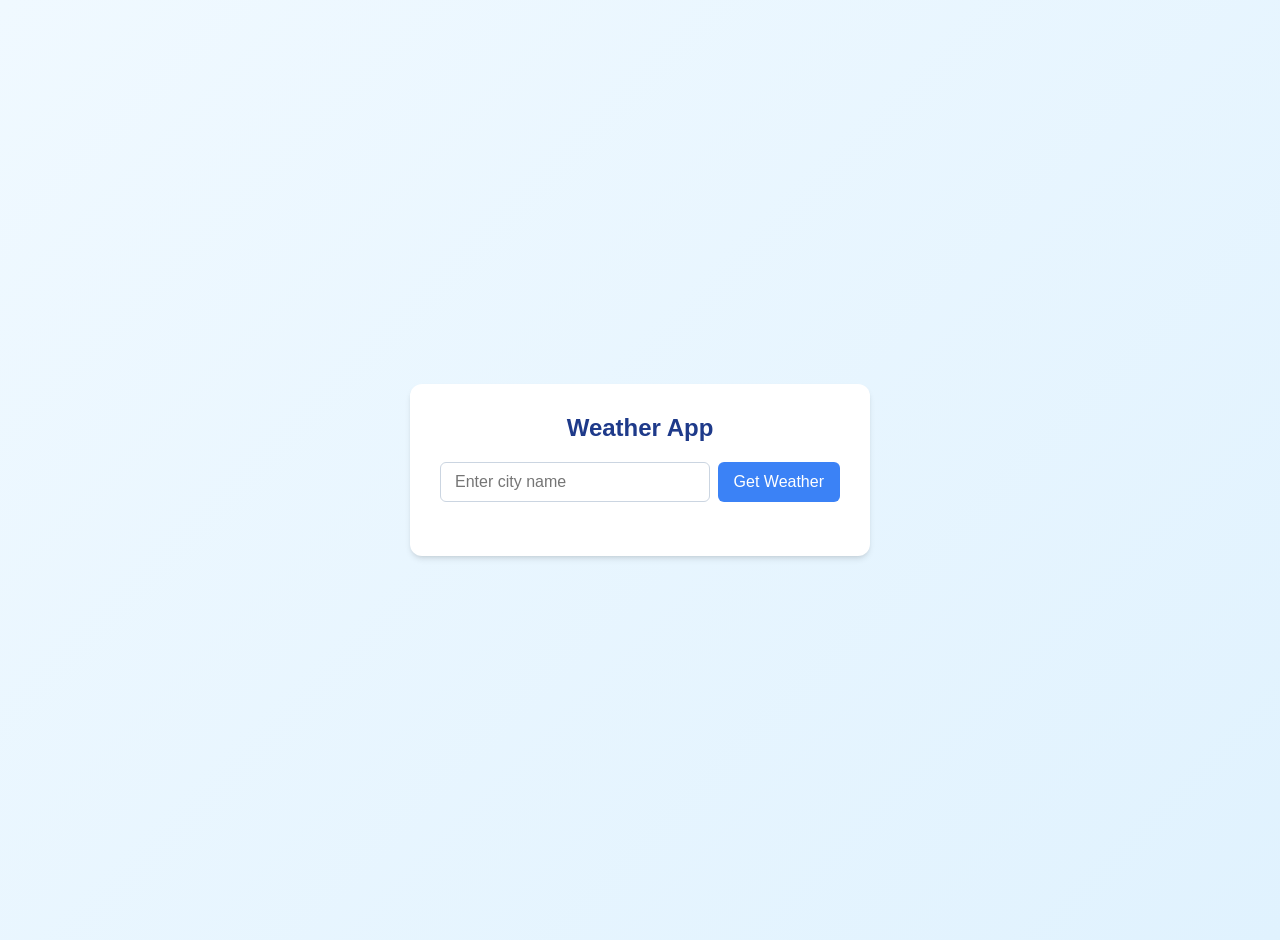
<file: Asynchronous JS/Weather App/index.html>
<!DOCTYPE html>
<html>
<head>
    <title>Weather App</title>
    <link rel="stylesheet" href="style.css">
</head>
<body>

    <div class="container">
        <h1>Weather App</h1>

        <form id="weatherForm" class="search-box">
            <input type="text" id="cityInput" placeholder="Enter city name" pattern="[^0-9]*" title="Invalid input" required>
            <button type="submit" id="weatherBtn">Get Weather</button>
        </form>

        <div id="weatherResult"></div>
    </div>

    <script src="script.js"></script>
</body>
</html>
</file>
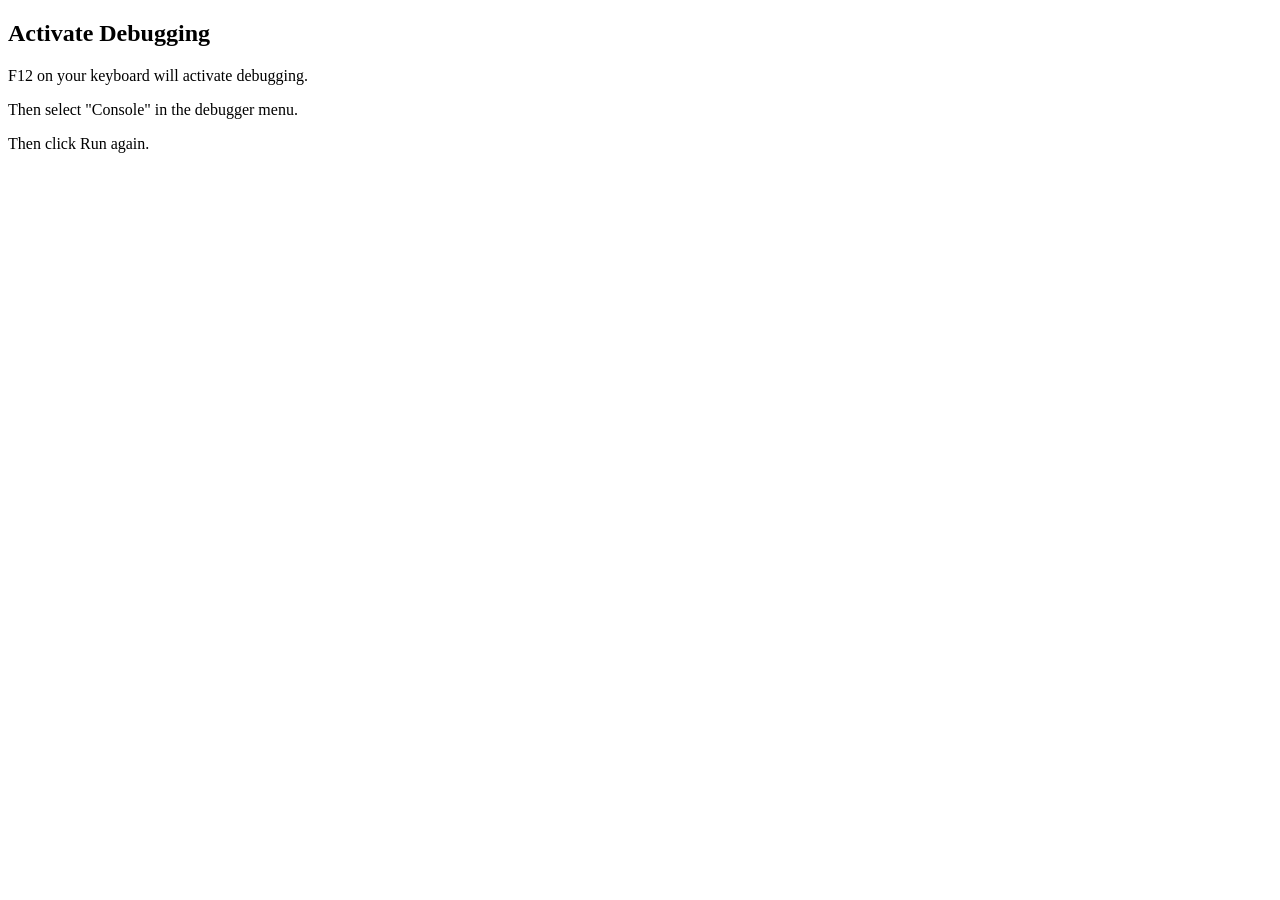
<file: debug.html>
<!DOCTYPE html>
<html>
<body>

<h2>Activate Debugging</h2>

<p>F12 on your keyboard will activate debugging.</p>
<p>Then select "Console" in the debugger menu.</p>
<p>Then click Run again.</p>

<script>
console.log(5 + 6);
</script>

</body>
</html>
</file>
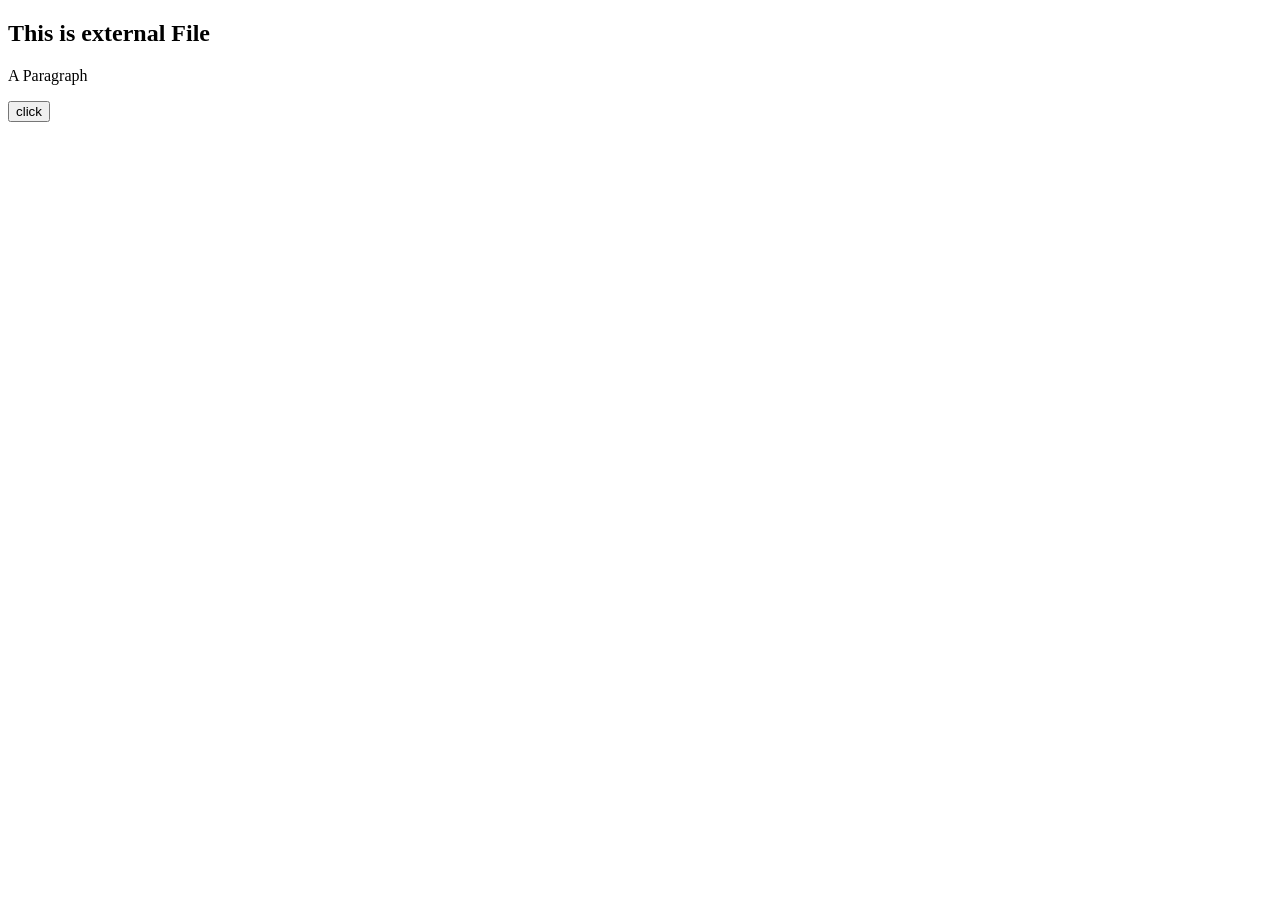
<file: Function.html>
<!DOCTYPE html>
<html>
    <body>

        <h2>This is external File</h2>
        <p id="demo">A Paragraph</p>

        <button type="button" onclick="myFunction()">click</button>
        <script src="myscript.js"></script>
    </body>
</html>
</file>
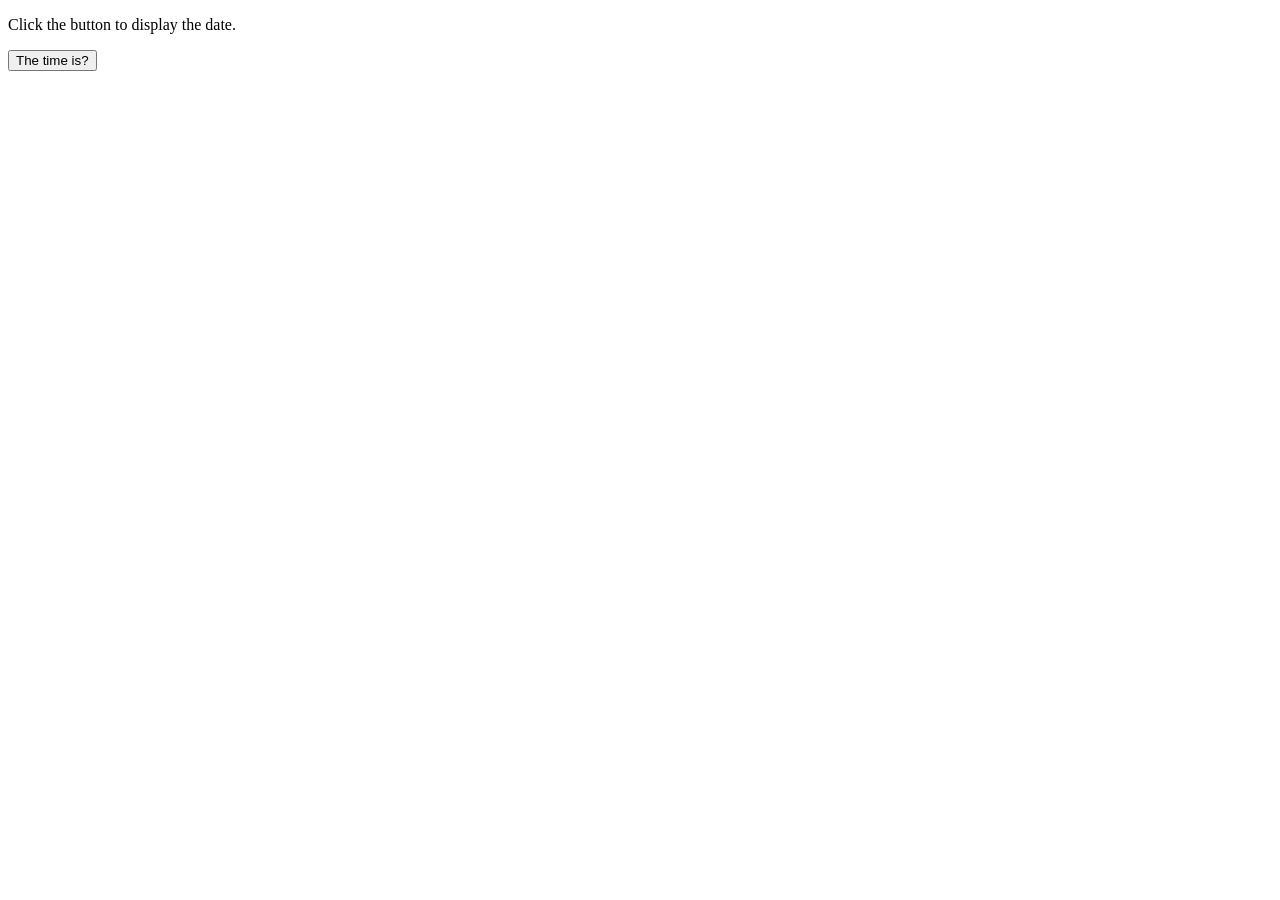
<file: sample.html>
<!DOCTYPE html>
<html lang="en">
    <head>
        <meta charset="UTF-8">
        <meta name="viewport" content="width=device-width, initial-scale=1.0">
        <title>Sample Java Script</title>
    </head>
    <body>
        <p id="demo" style="display: block;">Click the button to display the date.</p>
        <button type="button" onclick="getElementById('demo').innerHTML = Date()">The time is?</button>
    </body> 
</html>
</file>
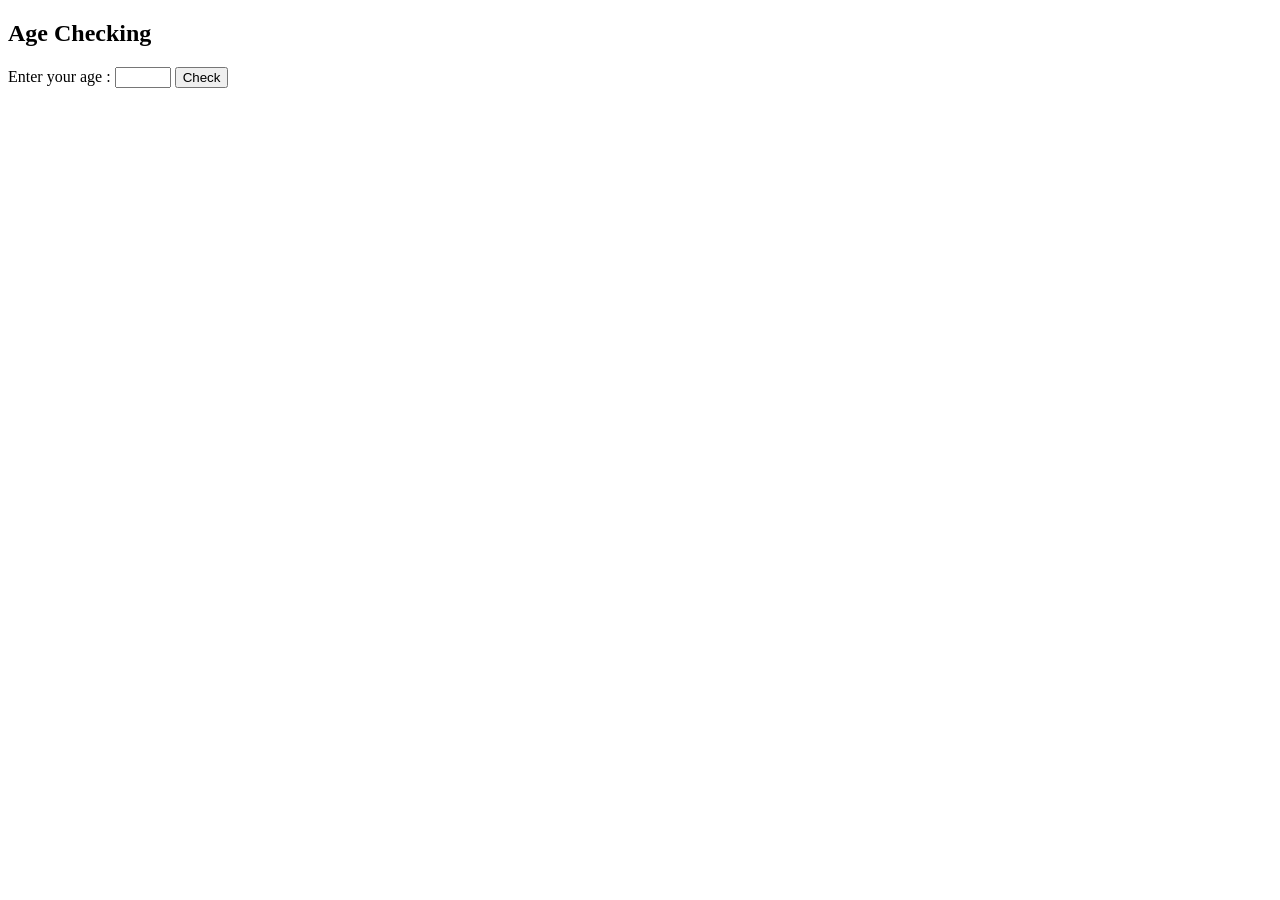
<file: vote_eligibility.html>
<!DOCTYPE html>
<html>
    <head>
        <title>VOTE ELIGIBILITY</title>
       
    </head>
    <body>
        <h2 id="demo">Age Checking</h2>
        
        <label for="age">Enter your age :</label>
        <input type="number" id="age" min="1" max="150">
        <button onclick="hello()">Check</button>
        
        <h3 id="vote"></h3>
        <script src="vote.js"></script>
    </body>
</html>
</file>
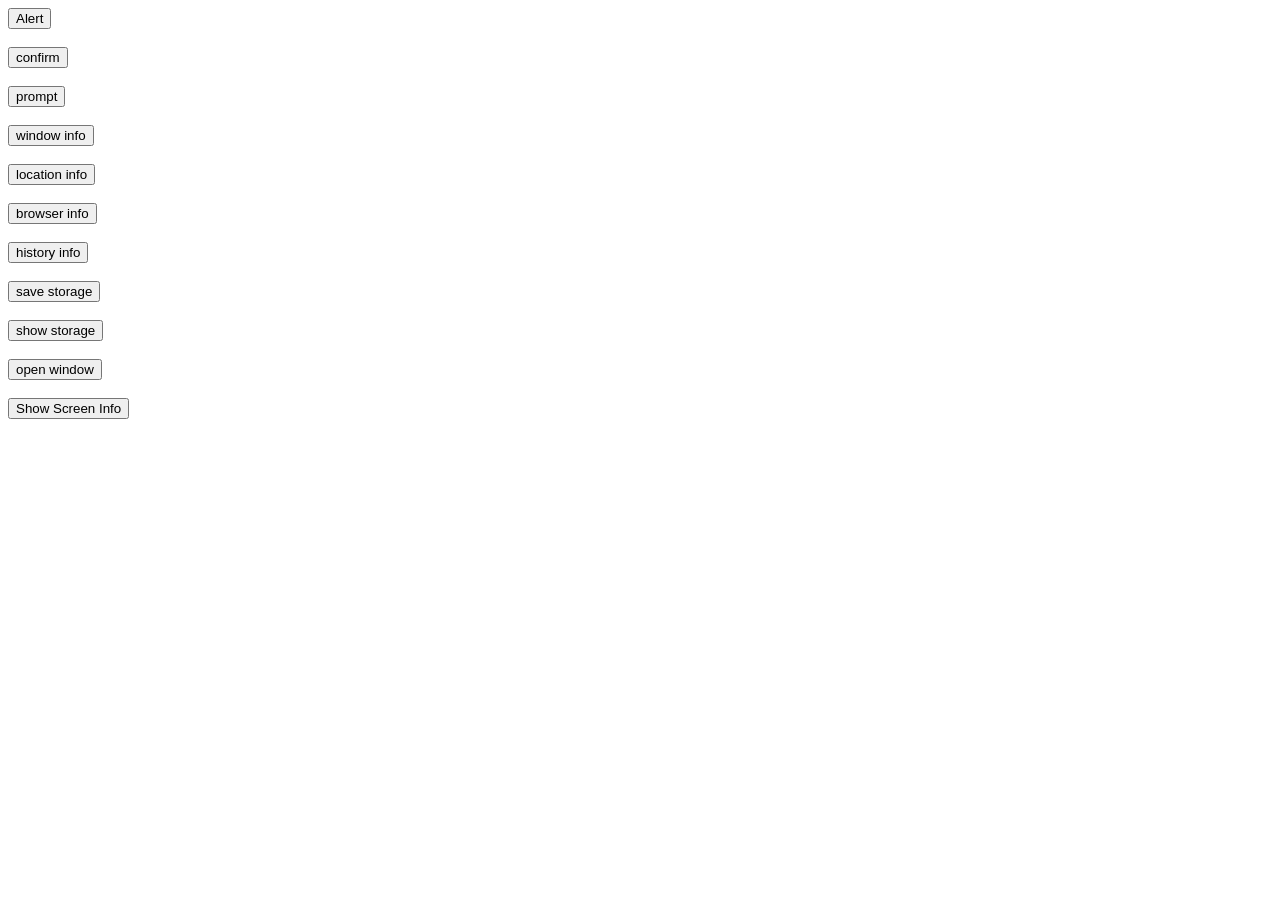
<file: API in JS/indexBrowserAPI.html>
<html>
    <head>
        <title>Browser API</title>
    </head>
    <body>

        <button onclick="showAlert()">Alert</button><br>
        <br>

        <button onclick="deleteContent()">confirm</button><br>
        <br>
        
        <button onclick="promptName()">prompt</button><br>
        <br>

        <button onclick="showWindowInfo()">window info</button><br>
        <br>

        <button onclick="showLocationInfo()">location info</button><br>
        <br>

        <button onclick="showBrowserInfo()">browser info</button><br>
        <br>

        <button onclick="showHistoryInfo()">history info</button><br>
        <br>

        <button onclick="saveToStorage()">save storage</button><br>
        <br>

        <button onclick="showStorageInfo()">show storage</button><br>
        <br>

        <button onclick="openNewWindow()">open window</button><br>
        <br>

        <button onclick="screenInfo()">Show Screen Info</button><br>
        <p id="Width"></p>
        <p id="height"></p>
        <p id="windowInfo"></p>
        <p id="locationInfo"></p>
        <p id="browserInfo"></p>
        <p id="historyInfo"></p>
        <p id="storageInfo"></p>

        <script src="./BrowserAPI.js"></script>
    </body>
</html>
</file>
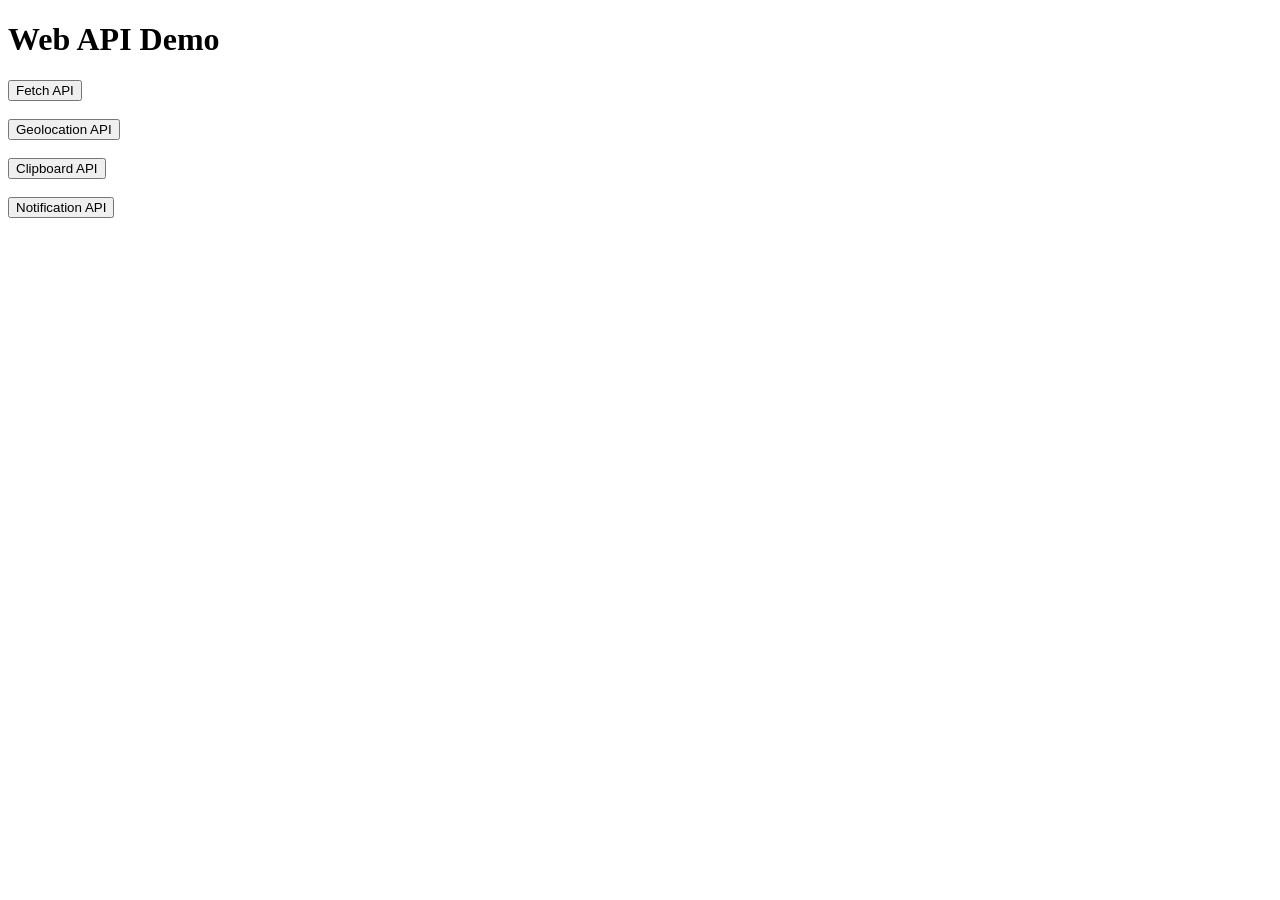
<file: API in JS/indexWebAPI.html>
<!DOCTYPE html>
<html>
<head>
    <title>Web APIs</title>
</head>
<body>
    <h1>Web API Demo</h1>

    <button onclick="showFetchData()">Fetch API</button><br><br>
    <button onclick="showLocationApi()">Geolocation API</button><br><br>
    <button onclick="showClipboardApi()">Clipboard API</button><br><br>
    <button onclick="showNotificationApi()">Notification API</button><br><br>

    <p id="fetchResult"></p>
    <p id="locationResult"></p>
    <p id="clipboardResult"></p>
    <p id="notificationResult"></p>

    <script src="./webAPI.js"></script>
</body>
</html>
</file>
<file: Asynchronous JS/Weather App/style.css>
body {
    font-family: -apple-system, BlinkMacSystemFont, "Segoe UI", Roboto, Arial, sans-serif;
    background: linear-gradient(135deg, #f0f9ff 0%, #e0f2fe 100%);
    color: #334155;
    margin: 0;
    min-height: 100vh;
    display: flex;
    justify-content: center;
    align-items: center;
    padding: 20px;
}

.container {
    background-color: #ffffff;
    border-radius: 12px;
    box-shadow: 0 4px 6px -1px rgba(0, 0, 0, 0.1), 0 2px 4px -2px rgba(0, 0, 0, 0.1);
    padding: 30px;
    width: 100%;
    max-width: 400px;
    text-align: center;
}

h1 {
    font-size: 24px;
    margin-top: 0;
    margin-bottom: 20px;
    color: #1e3a8a;
}

.search-box {
    display: flex;
    gap: 8px;
    margin-bottom: 24px;
}

input {
    flex: 1;
    padding: 10px 14px;
    font-size: 16px;
    border: 1px solid #cbd5e1;
    border-radius: 6px;
    outline: none;
}

input:focus {
    border-color: #3b82f6;
}

button {
    padding: 10px 16px;
    font-size: 16px;
    background-color: #3b82f6;
    color: white;
    border: none;
    border-radius: 6px;
    cursor: pointer;
    font-weight: 500;
}

button:hover {
    background-color: #2563eb;
}

#weatherResult {
    font-size: 16px;
    line-height: 1.6;
}

.result-card h2 {
    margin: 0 0 10px 0;
    color: #1e293b;
    font-size: 20px;
}

.result-details {
    margin-top: 15px;
    background-color: #f8fafc;
    border-radius: 8px;
    padding: 12px;
    text-align: left;
}

.result-details p {
    margin: 6px 0;
    color: #475569;
}

.error {
    color: #dc2626;
    background-color: #fef2f2;
    border: 1px solid #fee2e2;
    padding: 10px;
    border-radius: 6px;
}
</file>
